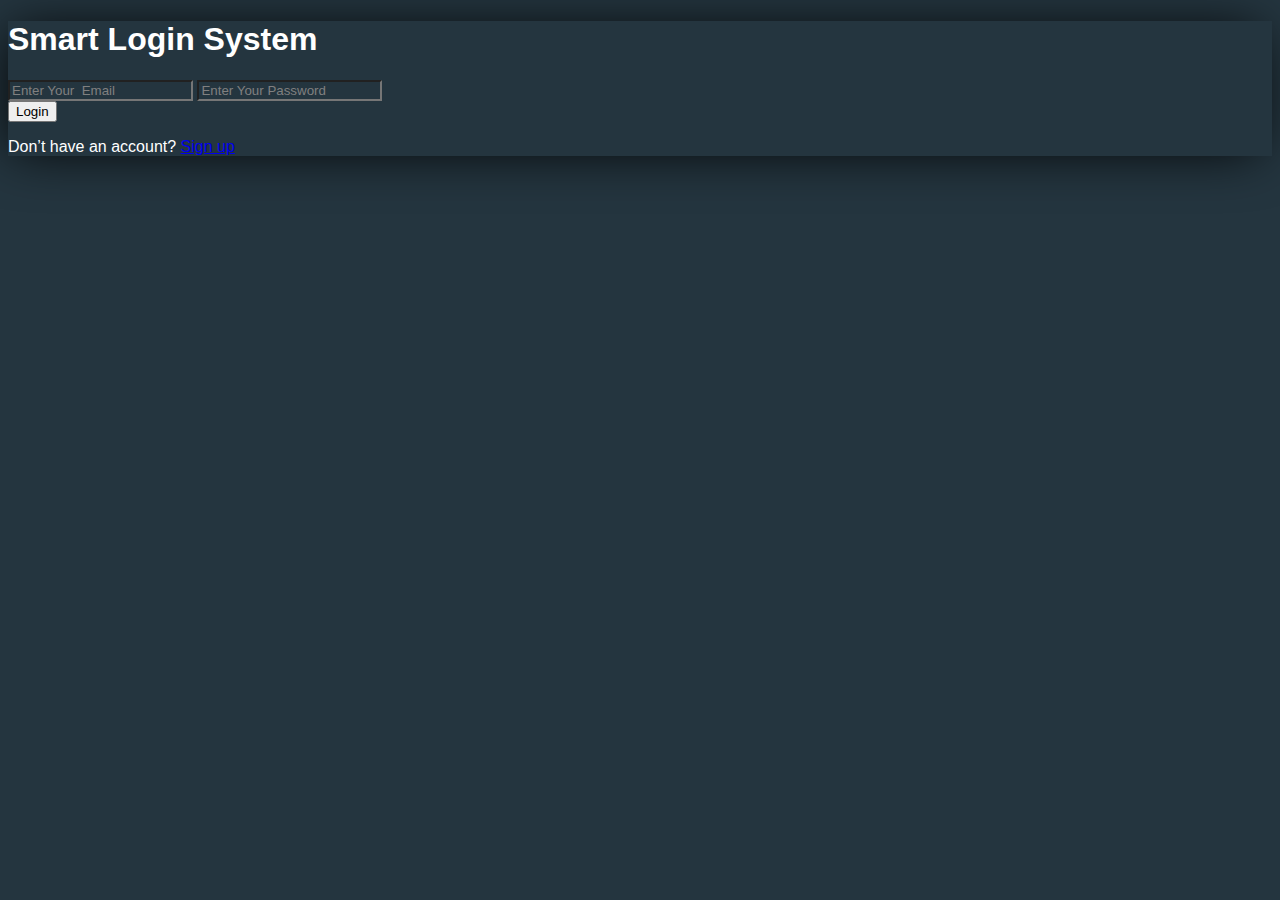
<file: index.html>
<!DOCTYPE html>
<html lang="en">

<head>
    <meta charset="UTF-8">
    <meta name="viewport" content="width=device-width, initial-scale=1.0">
    <!-- bootstrap CDN -->
    <link href="https://cdn.jsdelivr.net/npm/bootstrap@5.3.7/dist/css/bootstrap.min.css" rel="stylesheet"
        integrity="sha384-LN+7fdVzj6u52u30Kp6M/trliBMCMKTyK833zpbD+pXdCLuTusPj697FH4R/5mcr" crossorigin="anonymous">
    <!-- CSS file link -->
    <link rel="stylesheet" href="./css/style.css">
    <title>Log in</title>
</head>

<body>
    <div class="container mx-auto my-5 text-center">
        <div class="group m-auto w-75 p-5">
            <h1 class="text-info mb-4">Smart Login System</h1>
            <input class="form-control mb-4" type="email" id="signEmail" required placeholder="Enter Your  Email">
            <input class="form-control mb-4" type="password" id="signPassword" required
                placeholder="Enter Your Password">
            <div class="text-center" id="message"></div>
            <button id="login" class="btn btn-outline-info w-100">Login</button>
            <p class="text-white mt-3">Don’t have an account?
                <a class="text-white text-decoration-none" href="./signup/index.html">Sign up</a>
            </p>
        </div>


    </div>
    <script src="https://cdn.jsdelivr.net/npm/bootstrap@5.3.7/dist/js/bootstrap.bundle.min.js"
        integrity="sha384-ndDqU0Gzau9qJ1lfW4pNLlhNTkCfHzAVBReH9diLvGRem5+R9g2FzA8ZGN954O5Q"
        crossorigin="anonymous"></script>
    <script src="./js/index.js"></script>
</body>

</html>
</file>
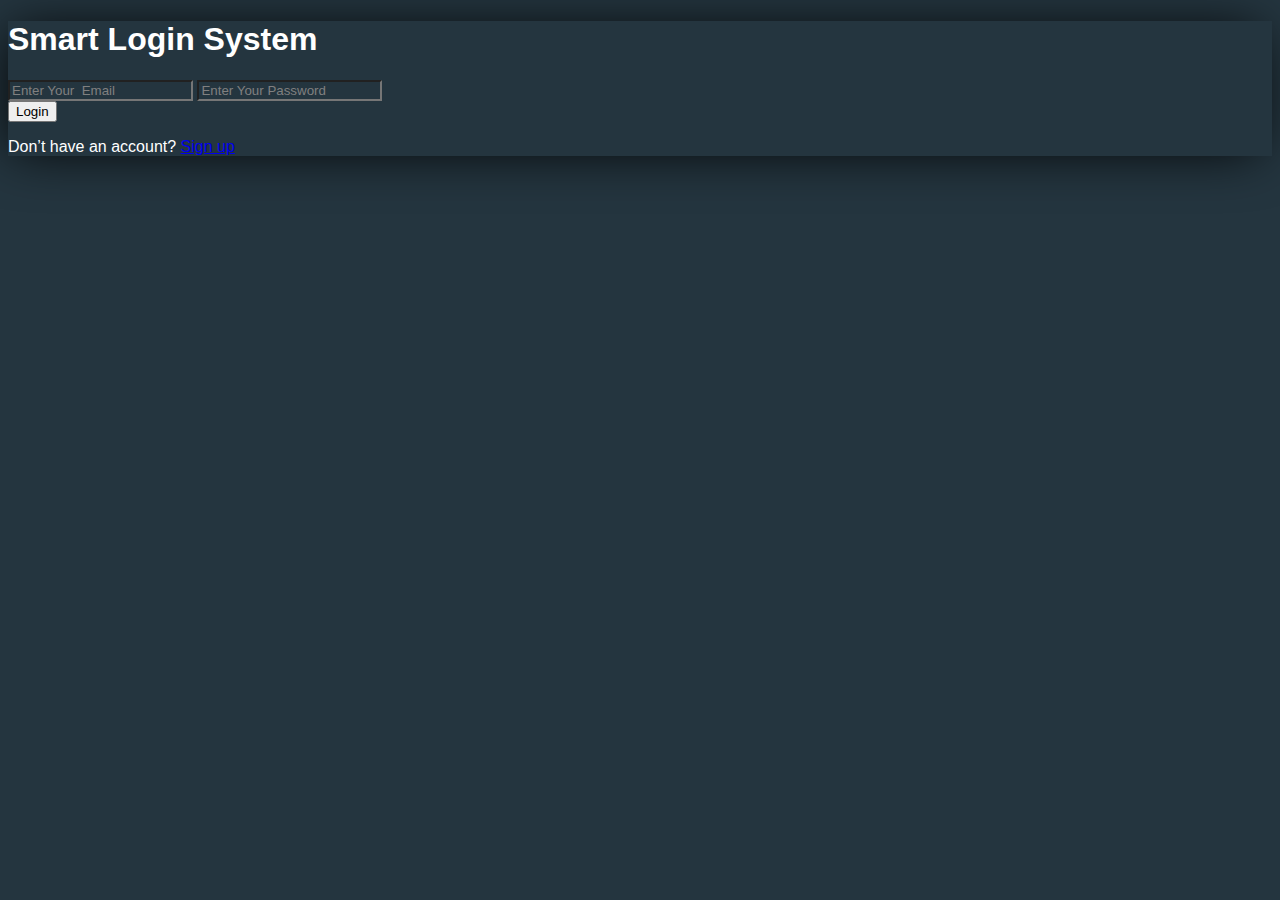
<file: login/index.html>
<!DOCTYPE html>
<html lang="en">

<head>
    <meta charset="UTF-8">
    <meta name="viewport" content="width=device-width, initial-scale=1.0">
    <!-- bootstrap CDN -->
    <link href="https://cdn.jsdelivr.net/npm/bootstrap@5.3.7/dist/css/bootstrap.min.css" rel="stylesheet"
        integrity="sha384-LN+7fdVzj6u52u30Kp6M/trliBMCMKTyK833zpbD+pXdCLuTusPj697FH4R/5mcr" crossorigin="anonymous">
    <!-- CSS file link -->
    <link rel="stylesheet" href="./css/style.css">
    <title>Log in</title>
</head>

<body>
    <div class="container mx-auto my-5 text-center">
        <div class="group m-auto w-75 p-5">
            <h1 class="text-info mb-4">Smart Login System</h1>
            <input class="form-control mb-4" type="email" id="signEmail" required placeholder="Enter Your  Email">
            <input class="form-control mb-4" type="password" id="signPassword" required
                placeholder="Enter Your Password">
            <div class="text-center" id="message"></div>
            <button id="login" class="btn btn-outline-info w-100">Login</button>
            <p class="text-white mt-3">Don’t have an account?
                <a class="text-white text-decoration-none" href="../signup/index.html">Sign up</a>
            </p>
        </div>


    </div>
    <script src="https://cdn.jsdelivr.net/npm/bootstrap@5.3.7/dist/js/bootstrap.bundle.min.js"
        integrity="sha384-ndDqU0Gzau9qJ1lfW4pNLlhNTkCfHzAVBReH9diLvGRem5+R9g2FzA8ZGN954O5Q"
        crossorigin="anonymous"></script>
    <script src="./js/index.js"></script>
</body>

</html>
</file>
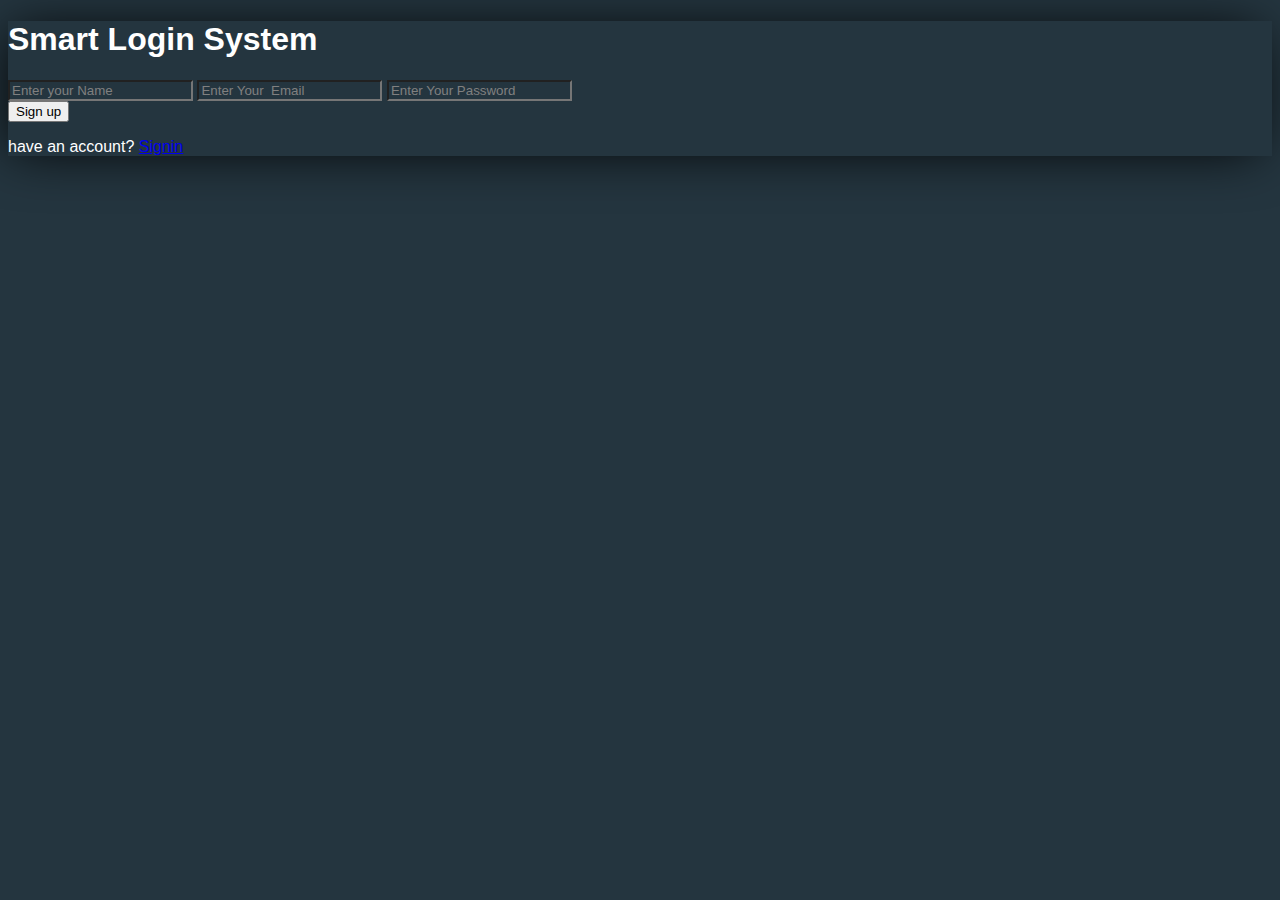
<file: signup/index.html>
<!DOCTYPE html>
<html lang="en">

<head>
    <meta charset="UTF-8">
    <meta name="viewport" content="width=device-width, initial-scale=1.0">
    <!-- bootstrap CDN -->
    <link href="https://cdn.jsdelivr.net/npm/bootstrap@5.3.7/dist/css/bootstrap.min.css" rel="stylesheet"
        integrity="sha384-LN+7fdVzj6u52u30Kp6M/trliBMCMKTyK833zpbD+pXdCLuTusPj697FH4R/5mcr" crossorigin="anonymous">
    <!-- CSS file link -->
    <link rel="stylesheet" href="./css/style.css">
    <title>Sign up</title>
</head>

<body>
    <div class="container mx-auto my-5 text-center">
        <div class="group m-auto w-75 p-5">
            <h1 class="text-info mb-4">Smart Login System</h1>
            <input class="form-control mb-4" type="text" id="signName" required placeholder="Enter your Name">
            <input class="form-control mb-4" type="email" id="signEmail" required placeholder="Enter Your  Email">
            <input class="form-control mb-4" type="password" id="signPassword" required
                placeholder="Enter Your Password">
            <div class="text-center" id="message"></div>
            <button id="login" class="btn btn-outline-info w-100">Sign up</button>
            <p class="text-white mt-3">have an account?
                <a class="text-white text-decoration-none" href="../index.html">Signin</a>
            </p>
        </div>


    </div>
    <script src="https://cdn.jsdelivr.net/npm/bootstrap@5.3.7/dist/js/bootstrap.bundle.min.js"
        integrity="sha384-ndDqU0Gzau9qJ1lfW4pNLlhNTkCfHzAVBReH9diLvGRem5+R9g2FzA8ZGN954O5Q"
        crossorigin="anonymous"></script>

    <script src="./js/index.js"></script>
</body>

</html>
</file>
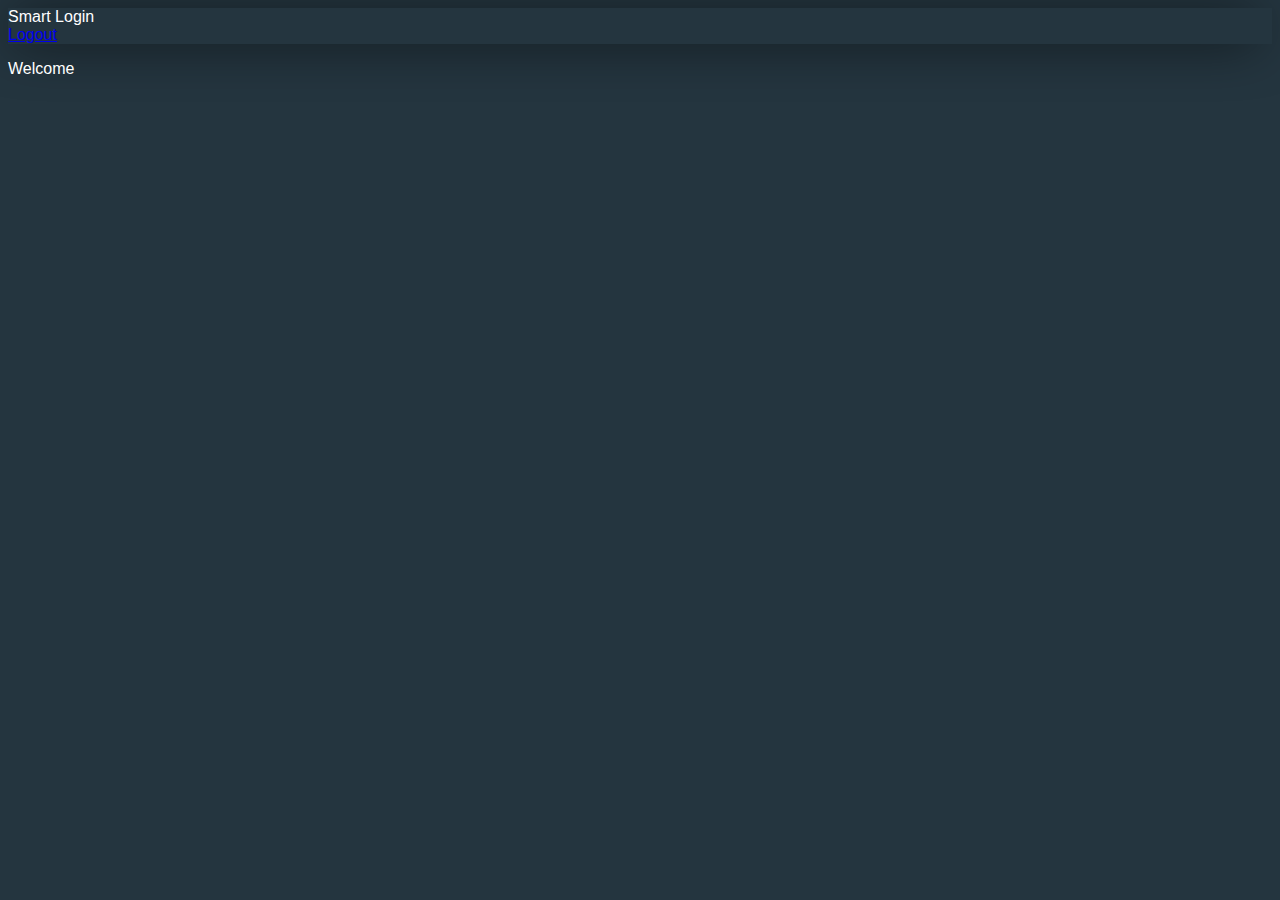
<file: welcome/index.html>
<!DOCTYPE html>
<html lang="en">

<head>
    <meta charset="UTF-8">
    <meta name="viewport" content="width=device-width, initial-scale=1.0">
    <!-- bootstrap CDN -->
    <link href="https://cdn.jsdelivr.net/npm/bootstrap@5.3.7/dist/css/bootstrap.min.css" rel="stylesheet"
        integrity="sha384-LN+7fdVzj6u52u30Kp6M/trliBMCMKTyK833zpbD+pXdCLuTusPj697FH4R/5mcr" crossorigin="anonymous">
    <!-- CSS file link -->
    <link rel="stylesheet" href="./css/style.css">
    <title>Log in</title>
</head>

<body>
    <nav class="navbar navbar-dark justify-content-between px-5 mb-5 group">
        <a class="navbar-brand">Smart Login</a>
        <form class="d-flex">
            <a href="../index.html" id="logBtn" class="btn btn-outline-warning">Logout</a>
        </form>
    </nav>
    <div class="container mx-auto my-5 text-center">
        <div class="group m-auto w-75 p-5">

            <p class="fs-1">Welcome <span id="userName"></span> </p>

        </div>


    </div>
    <script src="https://cdn.jsdelivr.net/npm/bootstrap@5.3.7/dist/js/bootstrap.bundle.min.js"
        integrity="sha384-ndDqU0Gzau9qJ1lfW4pNLlhNTkCfHzAVBReH9diLvGRem5+R9g2FzA8ZGN954O5Q"
        crossorigin="anonymous"></script>
    <script src="./js/index.js"></script>
</body>

</html>
</file>
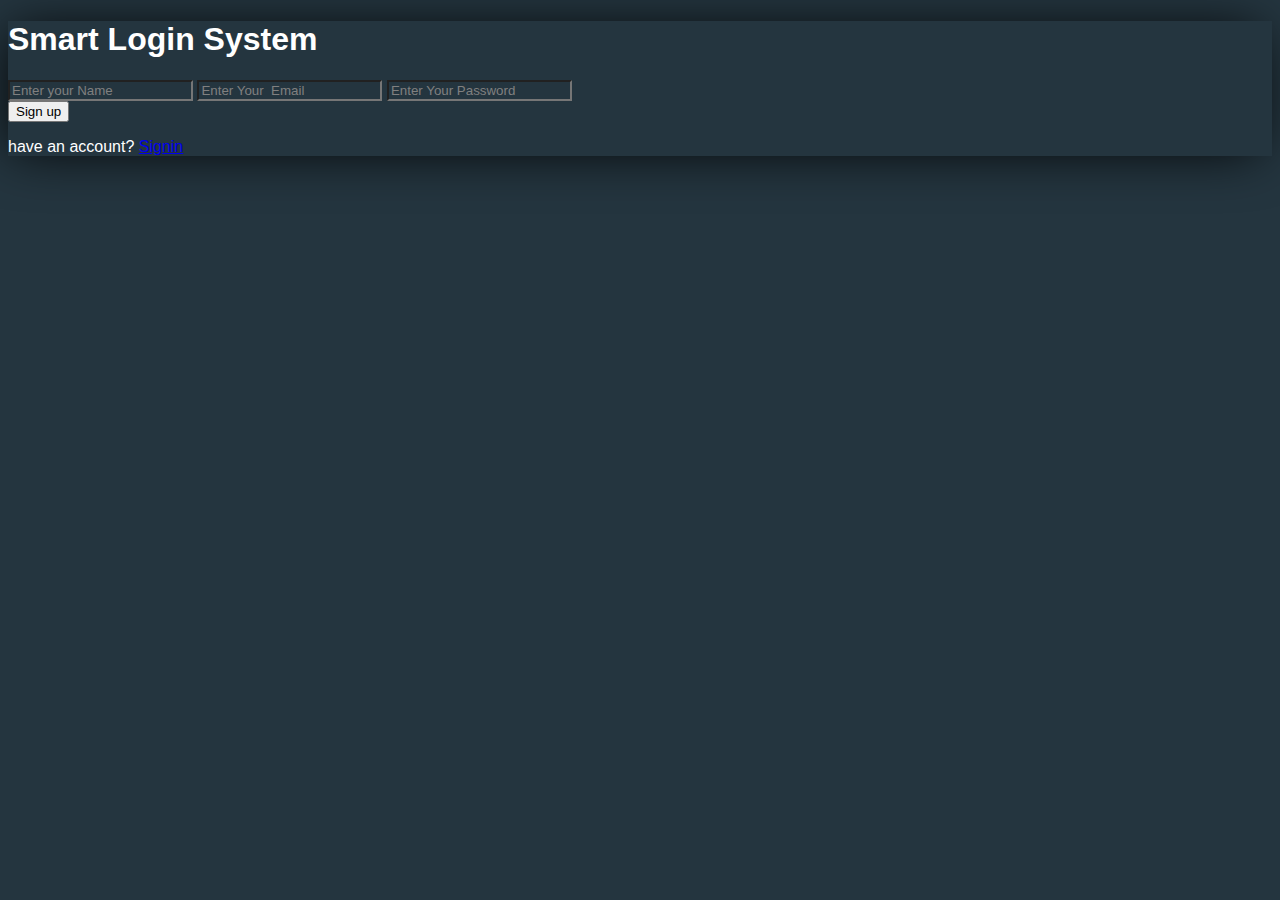
<file: signup.html>
<!DOCTYPE html>
<html lang="en">

<head>
    <meta charset="UTF-8">
    <meta name="viewport" content="width=device-width, initial-scale=1.0">
    <!-- bootstrap CDN -->
    <link href="https://cdn.jsdelivr.net/npm/bootstrap@5.3.7/dist/css/bootstrap.min.css" rel="stylesheet"
        integrity="sha384-LN+7fdVzj6u52u30Kp6M/trliBMCMKTyK833zpbD+pXdCLuTusPj697FH4R/5mcr" crossorigin="anonymous">
    <!-- CSS file link -->
    <link rel="stylesheet" href="/css/style.css">
    <title>Sign up</title>
</head>

<body>
    <div class="container mx-auto my-5 text-center">
        <div class="group m-auto w-75 p-5">
            <h1 class="text-info mb-4">Smart Login System</h1>
            <input class="form-control mb-4" type="text" id="signName" required placeholder="Enter your Name">
            <input class="form-control mb-4" type="email" id="signEmail" required placeholder="Enter Your  Email">
            <input class="form-control mb-4" type="password" id="signPassword" required
                placeholder="Enter Your Password">
            <div class="text-center" id="message"></div>
            <button id="login" class="btn btn-outline-info w-100">Sign up</button>
            <p class="text-white mt-3">have an account?
                <a class="text-white text-decoration-none" href="inde.html">Signin</a>
            </p>
        </div>


    </div>
    <script src="https://cdn.jsdelivr.net/npm/bootstrap@5.3.7/dist/js/bootstrap.bundle.min.js"
        integrity="sha384-ndDqU0Gzau9qJ1lfW4pNLlhNTkCfHzAVBReH9diLvGRem5+R9g2FzA8ZGN954O5Q"
        crossorigin="anonymous"></script>

    <script src="./JS/signup.js"></script>
</body>

</html>
</file>
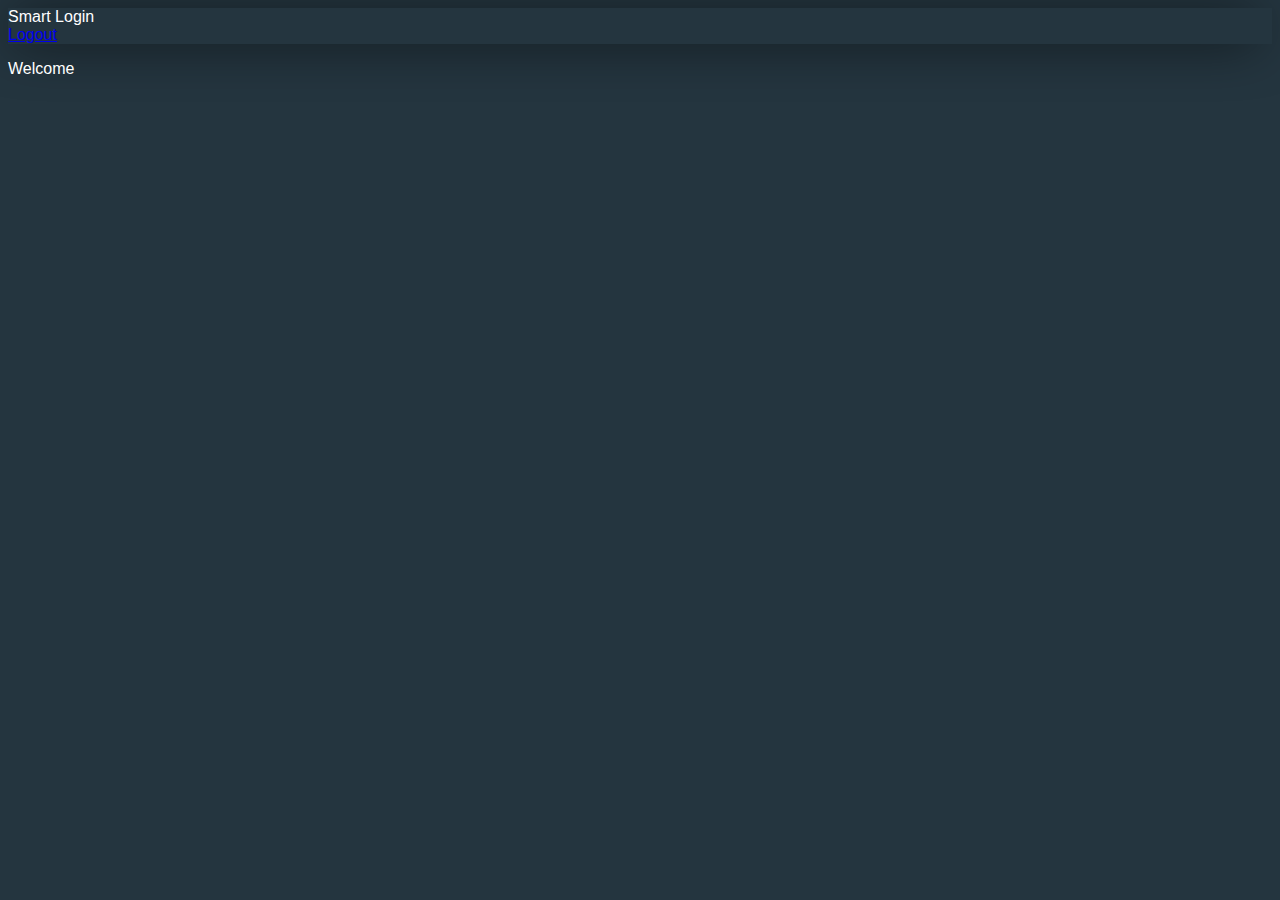
<file: welcome.html>
<!DOCTYPE html>
<html lang="en">

<head>
  <meta charset="UTF-8">
  <meta name="viewport" content="width=device-width, initial-scale=1.0">
  <!-- bootstrap CDN -->
  <link href="https://cdn.jsdelivr.net/npm/bootstrap@5.3.7/dist/css/bootstrap.min.css" rel="stylesheet"
    integrity="sha384-LN+7fdVzj6u52u30Kp6M/trliBMCMKTyK833zpbD+pXdCLuTusPj697FH4R/5mcr" crossorigin="anonymous">
  <!-- CSS file link -->
  <link rel="stylesheet" href="/css/style.css">
  <title>Log in</title>
</head>

<body>
  <nav class="navbar navbar-dark justify-content-between px-5 mb-5 group">
    <a class="navbar-brand">Smart Login</a>
    <form class="d-flex">
      <a href="index.html" id="logBtn" class="btn btn-outline-warning">Logout</a>
    </form>
  </nav>
  <div class="container mx-auto my-5 text-center">
    <div class="group m-auto w-75 p-5">

      <p class="fs-1">Welcome <span id="userName"></span> </p>

    </div>


  </div>
  <script src="https://cdn.jsdelivr.net/npm/bootstrap@5.3.7/dist/js/bootstrap.bundle.min.js"
    integrity="sha384-ndDqU0Gzau9qJ1lfW4pNLlhNTkCfHzAVBReH9diLvGRem5+R9g2FzA8ZGN954O5Q"
    crossorigin="anonymous"></script>
  <script src="./JS/welcome.js"></script>
</body>

</html>
</file>
<file: css/style.css>
body {
    background-color: rgb(36, 53, 63);
    font-family: 'Titillium Web', sans-serif;
    color: white;

}

.group {
    box-shadow: rgb(0, 0, 0) -5px 2px 54px -9px;
}

.form-control:focus {
    box-shadow: none;
    background-color: rgb(36, 53, 63);
    color: white;
}

.form-control {
    background-color: rgb(36, 53, 63);
    color: white;

}

.form-control::placeholder {
    color: grey;
}
</file>
<file: login/css/style.css>
body {
    background-color: rgb(36, 53, 63);
    font-family: 'Titillium Web', sans-serif;
    color: white;

}

.group {
    box-shadow: rgb(0, 0, 0) -5px 2px 54px -9px;
}

.form-control:focus {
    box-shadow: none;
    background-color: rgb(36, 53, 63);
    color: white;
}

.form-control {
    background-color: rgb(36, 53, 63);
    color: white;

}

.form-control::placeholder {
    color: grey;
}
</file>
<file: signup/css/style.css>
body {
    background-color: rgb(36, 53, 63);
    font-family: 'Titillium Web', sans-serif;
    color: white;

}

.group {
    box-shadow: rgb(0, 0, 0) -5px 2px 54px -9px;
}

.form-control:focus {
    box-shadow: none;
    background-color: rgb(36, 53, 63);
    color: white;
}

.form-control {
    background-color: rgb(36, 53, 63);
    color: white;

}

.form-control::placeholder {
    color: grey;
}
</file>
<file: welcome/css/style.css>
body {
    background-color: rgb(36, 53, 63);
    font-family: 'Titillium Web', sans-serif;
    color: white;

}

.group {
    box-shadow: rgb(0, 0, 0) -5px 2px 54px -9px;
}

.form-control:focus {
    box-shadow: none;
    background-color: rgb(36, 53, 63);
    color: white;
}

.form-control {
    background-color: rgb(36, 53, 63);
    color: white;

}

.form-control::placeholder {
    color: grey;
}
</file>
